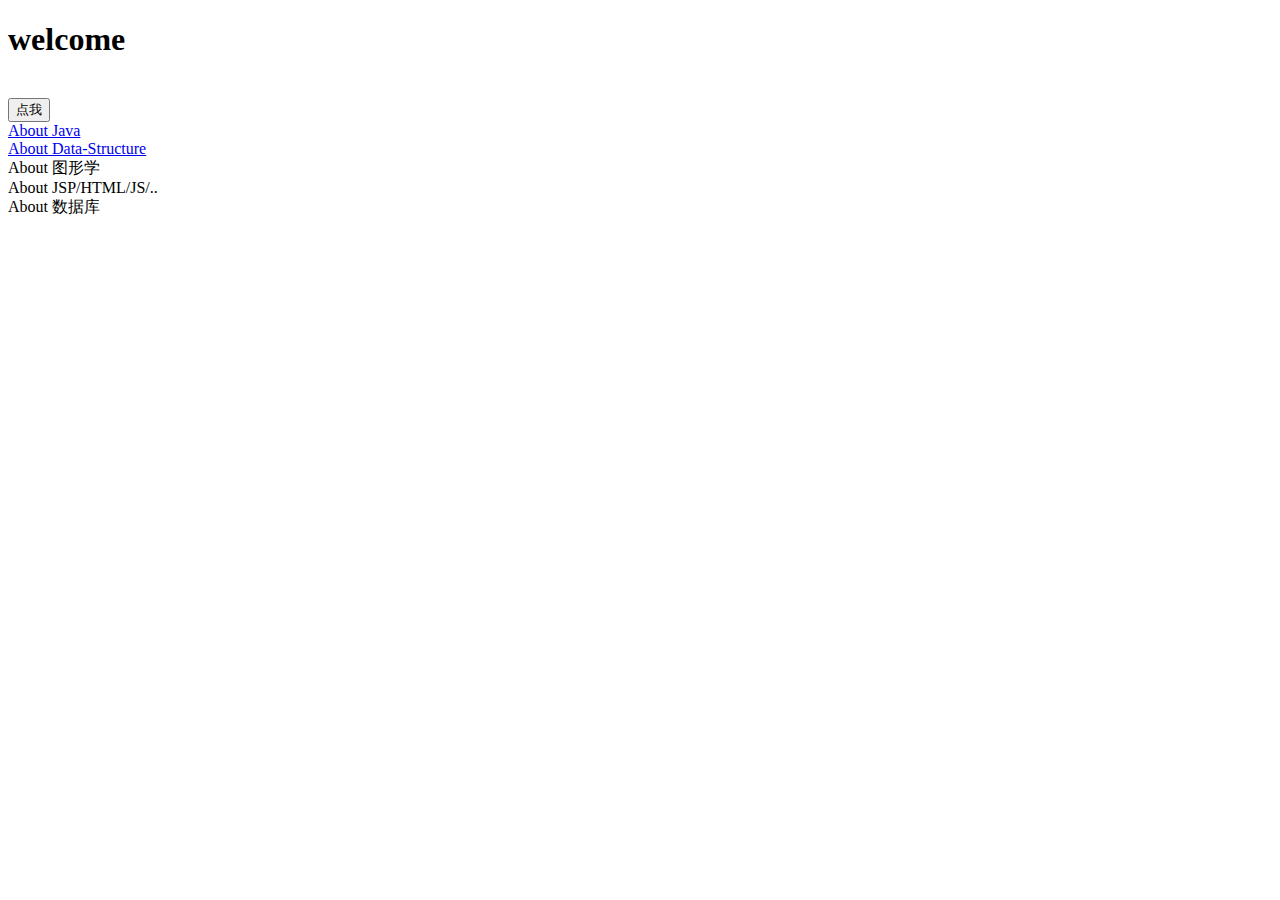
<file: index.html>
<!DOCTYPE html>
<html>
   <head>
      <meta charset="UTF-8">
      <title>Insert title here</title>
   </head>
   <body>
      <h1>welcome</h1><br/>
      <button onclick="to()">点我</button><br/>
	  <div class="classes">
		  <a href="java/java_s.html">About Java</a><br/>
		  <a href="#">About Data-Structure</a><br/>
		  <a>About 图形学</a><br/>
		  <a>About JSP/HTML/JS/..</a><br/>
		  <a>About 数据库</a><br/>
	  </div>
      
   </body>
<script type="text/javascript">
function to()
{
	window.location.href="welcome.html";
}
</script>
</html>
</file>
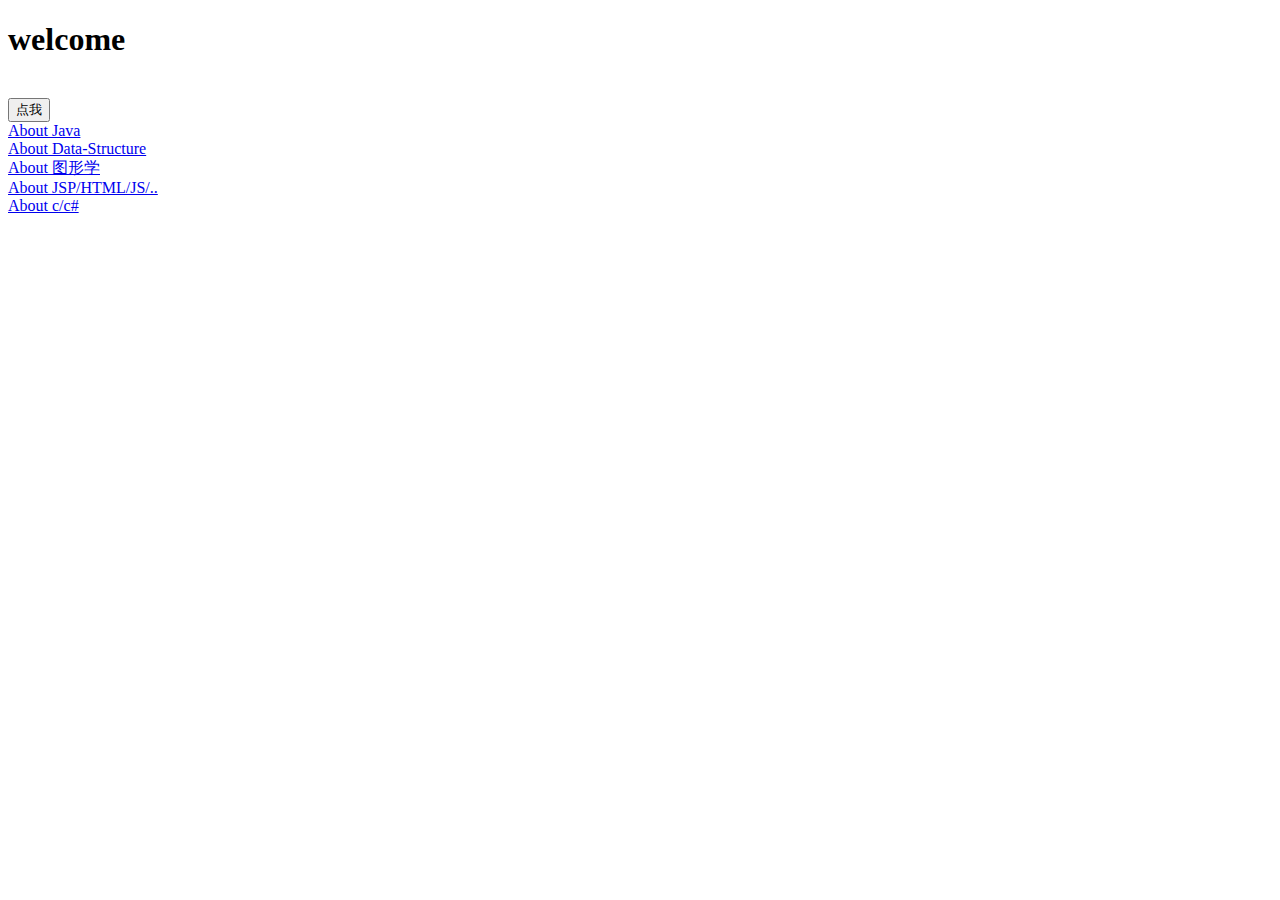
<file: docs/index.html>
<!DOCTYPE html>
<html>
   <head>
      <meta charset="UTF-8">
      <title>Insert title here</title>
   </head>
   <body>
      <h1>welcome</h1><br/>
      <button onclick="to()">点我</button><br/>
	  <div class="classes">
		  <a href="java/java_s.html">About Java</a><br/>
		  <a href="#">About Data-Structure</a><br/>
		  <a href="#">About 图形学</a><br/>
		  <a href="#">About JSP/HTML/JS/..</a><br/>
		  <a href="#">About c/c#</a><br/>
	  </div>     
   </body>
<script type="text/javascript">
function to()
{
	window.location.href="welcome.html";
}
</script>
</html>
</file>
